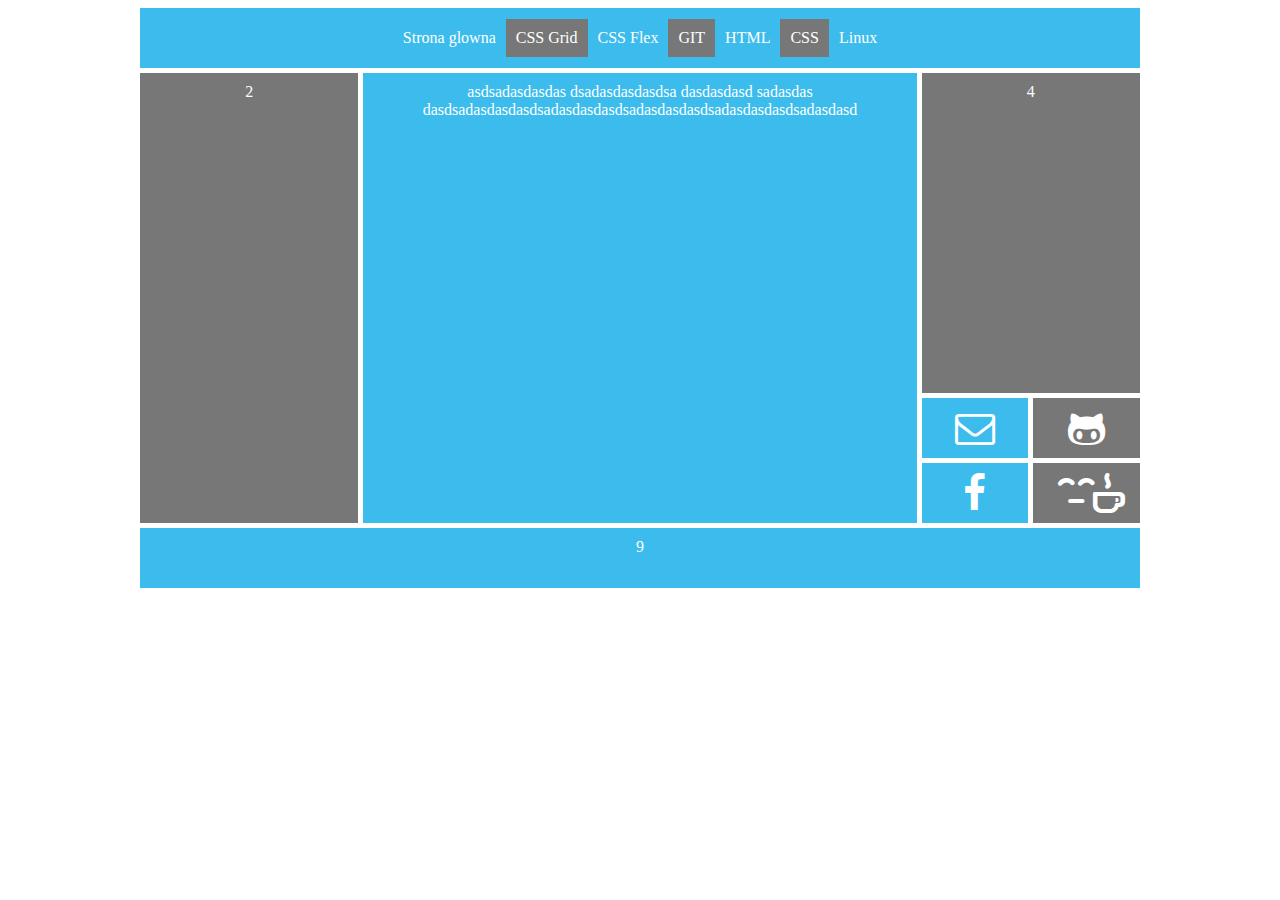
<file: index.html>
<!DOCTYPE html>
<html>
    <head>
        <title>Using CSS Grid</title>
        <link rel="stylesheet" href="style.css"> 
        <link rel="stylesheet" href="grid.css">
        <link rel="stylesheet" href="fontello/css/fontello.css">
        <meta name="viewport" content="width-device-width">
    </head>
    <body>
        <div id="content">
            <div class="box box1">
                <div class ="menu hp">Strona glowna</div>
                <div class ="menu gd">CSS Grid</div>
                <div class ="menu fx">CSS Flex</div>
                <div class ="menu gt">GIT</div>
                <div class ="menu hl">HTML</div>
                <div class ="menu cs">CSS</div>
                <div class ="menu lx">Linux</div>
            </div>    
            <div class="box box2">2</div>
            <div class="box box3">asdsadasdasdas dsadasdasdasdsa dasdasdasd sadasdas dasdsadasdasdasdsadasdasdasdsadasdasdasdsadasdasdasdsadasdasd</div>
            <div class="box box4">4</div>
            <div class="box box5">
                <i class="icon-mail"></i>
            </div>
            <div class="box box6">
                <i class="icon-github"></i>
            </div>
            <div class="box box7">
                <i class="icon-facebook"></i>
            </div>
            <div class="box box8">
                <i class="icon-emo-coffee"></i>
            </div>
            <div class="box box9">9</div>

        </div>
                                                <!--THX TO : -->
                <!-- https://vectorcharacters.net/business-vector-characters/flat-characters-presentation --> 
                <!--https://fontello-->
    </body>
</html>
</file>
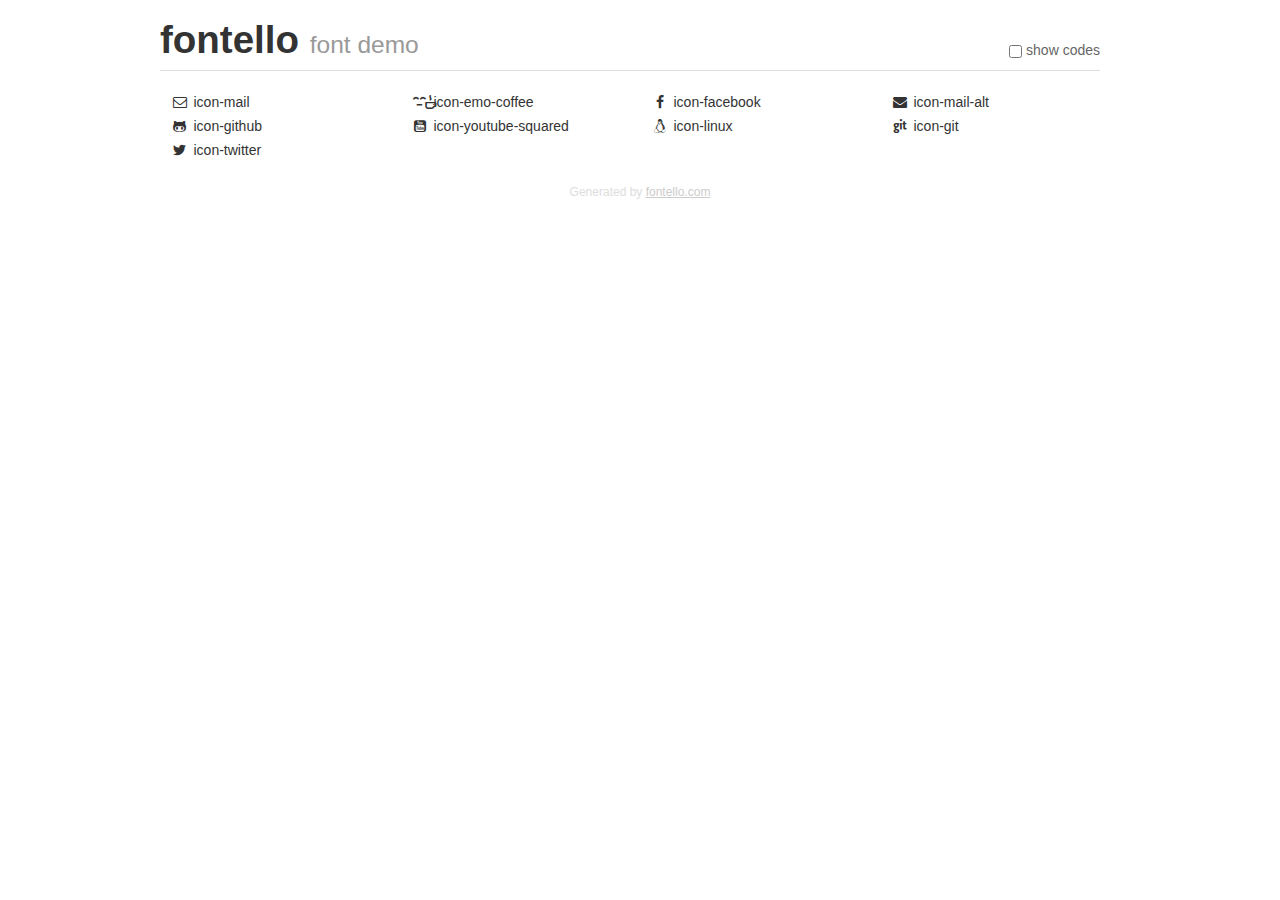
<file: fontello/demo.html>
<!DOCTYPE html>
<html>
  <head><!--[if lt IE 9]><script language="javascript" type="text/javascript" src="//html5shim.googlecode.com/svn/trunk/html5.js"></script><![endif]-->
    <meta charset="UTF-8"><style>/*
 * Bootstrap v2.2.1
 *
 * Copyright 2012 Twitter, Inc
 * Licensed under the Apache License v2.0
 * http://www.apache.org/licenses/LICENSE-2.0
 *
 * Designed and built with all the love in the world @twitter by @mdo and @fat.
 */
.clearfix {
  *zoom: 1;
}
.clearfix:before,
.clearfix:after {
  display: table;
  content: "";
  line-height: 0;
}
.clearfix:after {
  clear: both;
}
html {
  font-size: 100%;
  -webkit-text-size-adjust: 100%;
  -ms-text-size-adjust: 100%;
}
a:focus {
  outline: thin dotted #333;
  outline: 5px auto -webkit-focus-ring-color;
  outline-offset: -2px;
}
a:hover,
a:active {
  outline: 0;
}
button,
input,
select,
textarea {
  margin: 0;
  font-size: 100%;
  vertical-align: middle;
}
button,
input {
  *overflow: visible;
  line-height: normal;
}
button::-moz-focus-inner,
input::-moz-focus-inner {
  padding: 0;
  border: 0;
}
body {
  margin: 0;
  font-family: "Helvetica Neue", Helvetica, Arial, sans-serif;
  font-size: 14px;
  line-height: 20px;
  color: #333;
  background-color: #fff;
}
a {
  color: #08c;
  text-decoration: none;
}
a:hover {
  color: #005580;
  text-decoration: underline;
}
.row {
  margin-left: -20px;
  *zoom: 1;
}
.row:before,
.row:after {
  display: table;
  content: "";
  line-height: 0;
}
.row:after {
  clear: both;
}
[class*="span"] {
  float: left;
  min-height: 1px;
  margin-left: 20px;
}
.container,
.navbar-static-top .container,
.navbar-fixed-top .container,
.navbar-fixed-bottom .container {
  width: 940px;
}
.span12 {
  width: 940px;
}
.span11 {
  width: 860px;
}
.span10 {
  width: 780px;
}
.span9 {
  width: 700px;
}
.span8 {
  width: 620px;
}
.span7 {
  width: 540px;
}
.span6 {
  width: 460px;
}
.span5 {
  width: 380px;
}
.span4 {
  width: 300px;
}
.span3 {
  width: 220px;
}
.span2 {
  width: 140px;
}
.span1 {
  width: 60px;
}
[class*="span"].pull-right,
.row-fluid [class*="span"].pull-right {
  float: right;
}
.container {
  margin-right: auto;
  margin-left: auto;
  *zoom: 1;
}
.container:before,
.container:after {
  display: table;
  content: "";
  line-height: 0;
}
.container:after {
  clear: both;
}
p {
  margin: 0 0 10px;
}
.lead {
  margin-bottom: 20px;
  font-size: 21px;
  font-weight: 200;
  line-height: 30px;
}
small {
  font-size: 85%;
}
h1 {
  margin: 10px 0;
  font-family: inherit;
  font-weight: bold;
  line-height: 20px;
  color: inherit;
  text-rendering: optimizelegibility;
}
h1 small {
  font-weight: normal;
  line-height: 1;
  color: #999;
}
h1 {
  line-height: 40px;
}
h1 {
  font-size: 38.5px;
}
h1 small {
  font-size: 24.5px;
}
body {
  margin-top: 90px;
}
.header {
  position: fixed;
  top: 0;
  left: 50%;
  margin-left: -480px;
  background-color: #fff;
  border-bottom: 1px solid #ddd;
  padding-top: 10px;
  z-index: 10;
}
.footer {
  color: #ddd;
  font-size: 12px;
  text-align: center;
  margin-top: 20px;
}
.footer a {
  color: #ccc;
  text-decoration: underline;
}
.the-icons {
  font-size: 14px;
  line-height: 24px;
}
.switch {
  position: absolute;
  right: 0;
  bottom: 10px;
  color: #666;
}
.switch input {
  margin-right: 0.3em;
}
.codesOn .i-name {
  display: none;
}
.codesOn .i-code {
  display: inline;
}
.i-code {
  display: none;
}
@font-face {
      font-family: 'fontello';
      src: url('./font/fontello.eot?37892189');
      src: url('./font/fontello.eot?37892189#iefix') format('embedded-opentype'),
           url('./font/fontello.woff?37892189') format('woff'),
           url('./font/fontello.ttf?37892189') format('truetype'),
           url('./font/fontello.svg?37892189#fontello') format('svg');
      font-weight: normal;
      font-style: normal;
    }
     
     
    .demo-icon
    {
      font-family: "fontello";
      font-style: normal;
      font-weight: normal;
      speak: none;
     
      display: inline-block;
      text-decoration: inherit;
      width: 1em;
      margin-right: .2em;
      text-align: center;
      /* opacity: .8; */
     
      /* For safety - reset parent styles, that can break glyph codes*/
      font-variant: normal;
      text-transform: none;
     
      /* fix buttons height, for twitter bootstrap */
      line-height: 1em;
     
      /* Animation center compensation - margins should be symmetric */
      /* remove if not needed */
      margin-left: .2em;
     
      /* You can be more comfortable with increased icons size */
      /* font-size: 120%; */
     
      /* Font smoothing. That was taken from TWBS */
      -webkit-font-smoothing: antialiased;
      -moz-osx-font-smoothing: grayscale;
     
      /* Uncomment for 3D effect */
      /* text-shadow: 1px 1px 1px rgba(127, 127, 127, 0.3); */
    }
     </style>
    <link rel="stylesheet" href="css/animation.css"><!--[if IE 7]><link rel="stylesheet" href="css/" + font.fontname + "-ie7.css"><![endif]-->
    <script>
      function toggleCodes(on) {
        var obj = document.getElementById('icons');
      
        if (on) {
          obj.className += ' codesOn';
        } else {
          obj.className = obj.className.replace(' codesOn', '');
        }
      }
      
    </script>
  </head>
  <body>
    <div class="container header">
      <h1>fontello <small>font demo</small></h1>
      <label class="switch">
        <input type="checkbox" onclick="toggleCodes(this.checked)">show codes
      </label>
    </div>
    <div class="container" id="icons">
      <div class="row">
        <div class="the-icons span3" title="Code: 0xe800"><i class="demo-icon icon-mail">&#xe800;</i> <span class="i-name">icon-mail</span><span class="i-code">0xe800</span></div>
        <div class="the-icons span3" title="Code: 0xe808"><i class="demo-icon icon-emo-coffee">&#xe808;</i> <span class="i-name">icon-emo-coffee</span><span class="i-code">0xe808</span></div>
        <div class="the-icons span3" title="Code: 0xf09a"><i class="demo-icon icon-facebook">&#xf09a;</i> <span class="i-name">icon-facebook</span><span class="i-code">0xf09a</span></div>
        <div class="the-icons span3" title="Code: 0xf0e0"><i class="demo-icon icon-mail-alt">&#xf0e0;</i> <span class="i-name">icon-mail-alt</span><span class="i-code">0xf0e0</span></div>
      </div>
      <div class="row">
        <div class="the-icons span3" title="Code: 0xf113"><i class="demo-icon icon-github">&#xf113;</i> <span class="i-name">icon-github</span><span class="i-code">0xf113</span></div>
        <div class="the-icons span3" title="Code: 0xf166"><i class="demo-icon icon-youtube-squared">&#xf166;</i> <span class="i-name">icon-youtube-squared</span><span class="i-code">0xf166</span></div>
        <div class="the-icons span3" title="Code: 0xf17c"><i class="demo-icon icon-linux">&#xf17c;</i> <span class="i-name">icon-linux</span><span class="i-code">0xf17c</span></div>
        <div class="the-icons span3" title="Code: 0xf1d3"><i class="demo-icon icon-git">&#xf1d3;</i> <span class="i-name">icon-git</span><span class="i-code">0xf1d3</span></div>
      </div>
      <div class="row">
        <div class="the-icons span3" title="Code: 0xf309"><i class="demo-icon icon-twitter">&#xf309;</i> <span class="i-name">icon-twitter</span><span class="i-code">0xf309</span></div>
      </div>
    </div>
    <div class="container footer">Generated by <a href="http://fontello.com">fontello.com</a></div>
  </body>
</html>
</file>
<file: style.css>
body{
    color: #fff;
    font-family: 'Nunito Semibold';
    text-align: center;
}

#content div{
    background: #3bbced;
    padding: 10px;
}
#content div:hover{
    background: #3ccdff
}
#content div:nth-child(even){
    background: #777;
}
#content div:nth-child(even):hover{
    background: #677;
}

.box1{
    flex-grow: 1;
    flex-flow: row;
    display: flex;
    flex-wrap: wrap;
    align-items: center;
    justify-content: center
}
</file>
<file: grid.css>
#content{
    display: grid;
    grid-template-columns: repeat(9, 1fr);
    grid-template-rows: repeat(9,1fr);
    max-width: 1000px;
    max-height: auto;
    margin: 0 auto;
    grid-gap: 5px;

}
.box1{
    grid-column: 1/-1;
    grid-row: 1/2;     
}
.box2{
    grid-column: 1/3;
    grid-row: 2/9;     
}
.box3{
    grid-column: 3/8;
    grid-row: 2/9;
}
.box4{
    grid-column: 8/10;
    grid-row: 2/7;
}
.box5{
    grid-column: 8/9;
    grid-row: 7/8;
}
.box6{
    grid-column: 9/10;
    grid-row: 7/8;
}
.box7{
    grid-column: 8/9;
    grid-row: 8/9;
}
.box8{
    grid-column: 9/10;
    grid-row: 8/9;
}
.box9{
    grid-column:1/-1;
    grid-row: 9/10;
}
@media only screen and (max-width: 640px){


}
</file>
<file: fontello/css/fontello.css>
@font-face {
  font-family: 'fontello';
  src: url('../font/fontello.eot?8519308');
  src: url('../font/fontello.eot?8519308#iefix') format('embedded-opentype'),
       url('../font/fontello.woff2?8519308') format('woff2'),
       url('../font/fontello.woff?8519308') format('woff'),
       url('../font/fontello.ttf?8519308') format('truetype'),
       url('../font/fontello.svg?8519308#fontello') format('svg');
  font-weight: normal;
  font-style: normal;
}
/* Chrome hack: SVG is rendered more smooth in Windozze. 100% magic, uncomment if you need it. */
/* Note, that will break hinting! In other OS-es font will be not as sharp as it could be */
/*
@media screen and (-webkit-min-device-pixel-ratio:0) {
  @font-face {
    font-family: 'fontello';
    src: url('../font/fontello.svg?8519308#fontello') format('svg');
  }
}
*/
 
 [class^="icon-"]:before, [class*=" icon-"]:before {
  font-family: "fontello";
  font-style: normal;
  font-weight: normal;
  speak: none;
 
  display: inline-block;
  text-decoration: inherit;
  width: 1em;
  margin-right: .2em;
  text-align: center;
  /* opacity: .8; */
 
  /* For safety - reset parent styles, that can break glyph codes*/
  font-variant: normal;
  text-transform: none;
 
  /* fix buttons height, for twitter bootstrap */
  line-height: 1em;
 
  /* Animation center compensation - margins should be symmetric */
  /* remove if not needed */
  margin-left: .2em;
 
  /* you can be more comfortable with increased icons size */
  /* font-size: 120%; */
 
  /* Font smoothing. That was taken from TWBS */
  -webkit-font-smoothing: antialiased;
  -moz-osx-font-smoothing: grayscale;
 
  /* Uncomment for 3D effect */
  /* text-shadow: 1px 1px 1px rgba(127, 127, 127, 0.3); */
}
 
.icon-mail:before { content: '\e800'; font-size:40px;} /* '' */
.icon-emo-coffee:before { content: '\e808'; font-size: 40px; margin-right: 25px;} /* '' */
.icon-facebook:before { content: '\f09a'; font-size:40px;} /* '' */
.icon-mail-alt:before { content: '\f0e0'; font-size:40px;} /* '' */
.icon-github:before { content: '\f113';font-size:40px; } /* '' */
.icon-youtube-squared:before { content: '\f166';font-size:40px; } /* '' */
.icon-linux:before { content: '\f17c'; font-size:40px;} /* '' */
.icon-git:before { content: '\f1d3';font-size:40px; } /* '' */
.icon-twitter:before { content: '\f309';font-size:40px; } /* '' */
</file>
<file: fontello/css/animation.css>
/*
   Animation example, for spinners
*/
.animate-spin {
  -moz-animation: spin 2s infinite linear;
  -o-animation: spin 2s infinite linear;
  -webkit-animation: spin 2s infinite linear;
  animation: spin 2s infinite linear;
  display: inline-block;
}
@-moz-keyframes spin {
  0% {
    -moz-transform: rotate(0deg);
    -o-transform: rotate(0deg);
    -webkit-transform: rotate(0deg);
    transform: rotate(0deg);
  }

  100% {
    -moz-transform: rotate(359deg);
    -o-transform: rotate(359deg);
    -webkit-transform: rotate(359deg);
    transform: rotate(359deg);
  }
}
@-webkit-keyframes spin {
  0% {
    -moz-transform: rotate(0deg);
    -o-transform: rotate(0deg);
    -webkit-transform: rotate(0deg);
    transform: rotate(0deg);
  }

  100% {
    -moz-transform: rotate(359deg);
    -o-transform: rotate(359deg);
    -webkit-transform: rotate(359deg);
    transform: rotate(359deg);
  }
}
@-o-keyframes spin {
  0% {
    -moz-transform: rotate(0deg);
    -o-transform: rotate(0deg);
    -webkit-transform: rotate(0deg);
    transform: rotate(0deg);
  }

  100% {
    -moz-transform: rotate(359deg);
    -o-transform: rotate(359deg);
    -webkit-transform: rotate(359deg);
    transform: rotate(359deg);
  }
}
@-ms-keyframes spin {
  0% {
    -moz-transform: rotate(0deg);
    -o-transform: rotate(0deg);
    -webkit-transform: rotate(0deg);
    transform: rotate(0deg);
  }

  100% {
    -moz-transform: rotate(359deg);
    -o-transform: rotate(359deg);
    -webkit-transform: rotate(359deg);
    transform: rotate(359deg);
  }
}
@keyframes spin {
  0% {
    -moz-transform: rotate(0deg);
    -o-transform: rotate(0deg);
    -webkit-transform: rotate(0deg);
    transform: rotate(0deg);
  }

  100% {
    -moz-transform: rotate(359deg);
    -o-transform: rotate(359deg);
    -webkit-transform: rotate(359deg);
    transform: rotate(359deg);
  }
}
</file>
